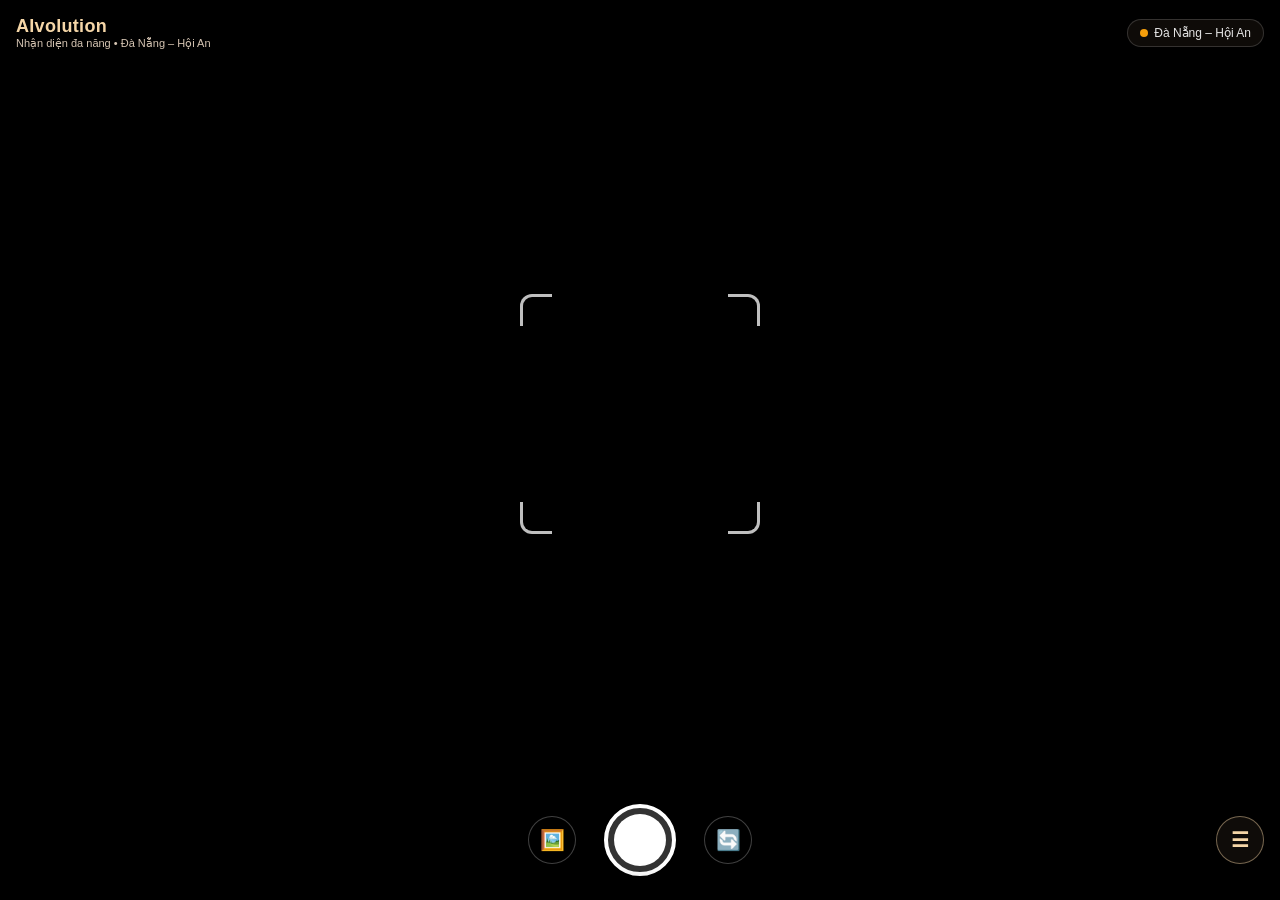
<file: index.html>
<!DOCTYPE html>
<html lang="vi">
<head>
  <meta charset="UTF-8" />
  <meta name="viewport" content="width=device-width, initial-scale=1.0, maximum-scale=1.0, user-scalable=no" />
  <title>AIvolution — Nhận diện đa năng Đà Nẵng & Hội An</title>
  <link rel="stylesheet" href="style.css" />
</head>
<body>
  <div class="camera-wrap">
    <video id="camera" autoplay playsinline muted></video>
    <canvas id="canvas" style="display: none;"></canvas>

    <div class="top-bar">
      <div class="brand">
        <h1>AIvolution</h1>
        <p>Nhận diện đa năng • Đà Nẵng – Hội An</p>
      </div>
      <div class="gps-badge">
        <span id="gpsDot" class="dot"></span>
        <span id="gpsText">Đang định vị...</span>
      </div>
    </div>

    <div class="reticle">
      <span class="tl"></span>
      <span class="tr"></span>
      <span class="bl"></span>
      <span class="br"></span>
    </div>

    <div id="statusPill" class="status-pill">⚡ Đang phân tích nhanh...</div>

    <div class="controls">
      <button class="btn-icon" id="uploadBtn" title="Chọn ảnh từ máy">🖼️</button>
      <button class="btn-capture" id="captureBtn" title="Chụp & Quét"></button>
      <button class="btn-icon" id="switchBtn" title="Đổi camera">🔄</button>
      <input type="file" id="fileInput" accept="image/*" style="display: none;" />
    </div>

    <!-- Nút Menu ở góc dưới bên phải -->
    <button class="btn-menu" id="menuBtn" title="Menu: Lịch sử, Thời tiết, Chatbot">
      ☰
      <span id="historyBadge" class="history-badge" style="display: none;">0</span>
    </button>
  </div>

  <div id="sheet" class="sheet">
    <div class="sheet-handle"></div>
    <div id="sheetContent"></div>
  </div>

  <script src="app.js?v=4"></script>
</body>
</html>
</file>
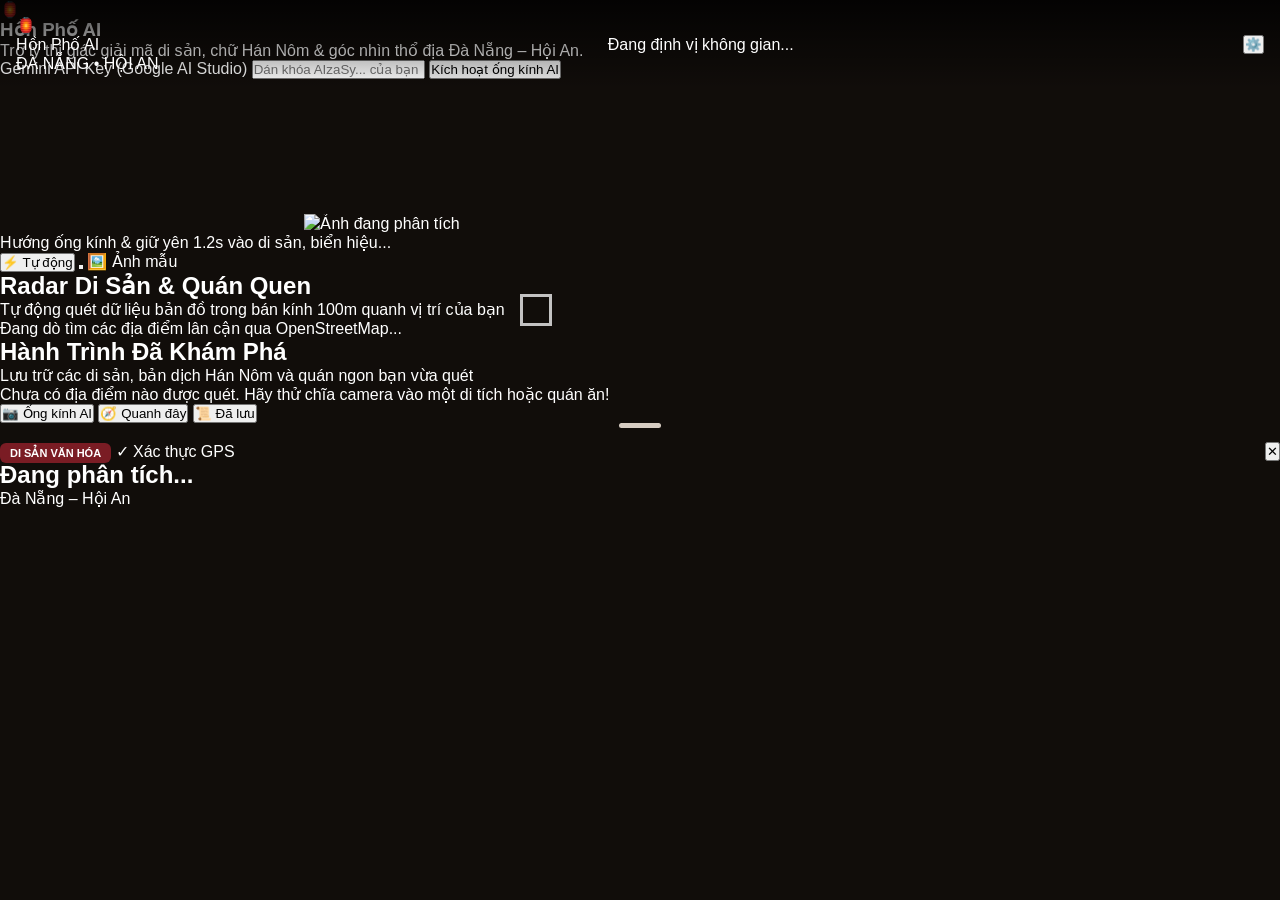
<file: main.html>
<!DOCTYPE html>
<html lang="vi">
<head>
  <meta charset="UTF-8" />
  <meta name="viewport" content="width=device-width, initial-scale=1.0, maximum-scale=1.0, user-scalable=no" />
  <title>Hồn Phố AI — Khám Phá Di Sản & Bản Địa Đà Nẵng – Hội An</title>
  <!-- Google Fonts: Playfair Display (Tiêu đề di sản) & Plus Jakarta Sans (UI hiện đại) -->
  <link rel="preconnect" href="https://fonts.googleapis.com">
  <link rel="preconnect" href="https://fonts.gstatic.com" crossorigin>
  <link href="https://fonts.googleapis.com/css2?family=Playfair+Display:ital,wght@0,600;0,700;1,600&family=Plus+Jakarta+Sans:wght@400;500;600;700&display=swap" rel="stylesheet">
  <link rel="stylesheet" href="style.css" />
</head>
<body>

  <!-- 1. Modal Cấu hình API Key -->
  <div id="setup-modal">
    <div class="modal-card">
      <div class="modal-emblem">🏮</div>
      <h3>Hồn Phố AI</h3>
      <p class="modal-sub">Trợ lý thị giác giải mã di sản, chữ Hán Nôm & góc nhìn thổ địa Đà Nẵng – Hội An.</p>
      <label class="input-label">Gemini API Key (Google AI Studio)</label>
      <input type="password" id="api-key-input" placeholder="Dán khóa AIzaSy... của bạn" />
      <button id="save-key-btn" class="primary-btn">Kích hoạt ống kính AI</button>
    </div>
  </div>

  <!-- 2. Top Header Kính Mờ -->
  <header class="top-bar">
    <div class="brand">
      <span class="brand-icon">🏮</span>
      <div>
        <div class="brand-name">Hồn Phố AI</div>
        <div class="brand-tag">ĐÀ NẴNG • HỘI AN</div>
      </div>
    </div>
    <div class="gps-pill" id="gps-status">
      <span class="gps-dot"></span>
      <span id="gps-text">Đang định vị không gian...</span>
    </div>
    <button class="icon-btn" id="open-modal-btn" title="Cài đặt API">⚙️</button>
  </header>

  <!-- 3. Khung hiển thị chính (Chuyển đổi 3 Tab) -->
  <main class="app-viewport">
    
    <!-- TAB 1: CAMERA QUÉT TỰ ĐỘNG (GOOGLE LENS) -->
    <section id="tab-camera" class="tab-view active">
      <video id="video" autoplay playsinline muted></video>
      <img id="preview-img" alt="Ảnh đang phân tích" />
      <div class="vignette-overlay"></div>

      <!-- Khung ngắm & Hiệu ứng hạt sáng Google Lens -->
      <div class="lens-overlay">
        <div class="reticle" id="reticle">
          <span></span>
          <div class="scan-line"></div>
          <div class="lens-sparkles">
            <i></i><i></i><i></i><i></i><i></i>
          </div>
        </div>
        <div class="scan-hint" id="scan-hint">
          <div class="spinner-ring" id="scan-spinner"></div>
          <span id="hint-text">Hướng ống kính & giữ yên 1.2s vào di sản, biển hiệu...</span>
        </div>
      </div>

      <!-- Thanh điều khiển Camera -->
      <div class="camera-dock">
        <button class="dock-pill active" id="auto-toggle">
          <span>⚡</span> <span id="auto-label">Tự động</span>
        </button>

        <button class="shutter-btn" id="shutter-btn" title="Quét ngay">
          <div class="shutter-inner"></div>
        </button>

        <label class="dock-pill" style="cursor:pointer;">
          <span>🖼️</span> <span>Ảnh mẫu</span>
          <input type="file" id="file-upload" accept="image/*" style="display:none" />
        </label>
      </div>
    </section>

    <!-- TAB 2: RADAR ĐỊA ĐIỂM QUANH BẠN -->
    <section id="tab-nearby" class="tab-view">
      <div class="page-container">
        <div class="page-header">
          <h2>Radar Di Sản & Quán Quen</h2>
          <p>Tự động quét dữ liệu bản đồ trong bán kính 100m quanh vị trí của bạn</p>
        </div>
        <div id="nearby-list" class="nearby-grid">
          <div class="empty-state">Đang dò tìm các địa điểm lân cận qua OpenStreetMap...</div>
        </div>
      </div>
    </section>

    <!-- TAB 3: SỔ TAY LỊCH SỬ ĐÃ QUÉT -->
    <section id="tab-history" class="tab-view">
      <div class="page-container">
        <div class="page-header">
          <h2>Hành Trình Đã Khám Phá</h2>
          <p>Lưu trữ các di sản, bản dịch Hán Nôm và quán ngon bạn vừa quét</p>
        </div>
        <div id="history-list" class="nearby-grid">
          <div class="empty-state">Chưa có địa điểm nào được quét. Hãy thử chĩa camera vào một di tích hoặc quán ăn!</div>
        </div>
      </div>
    </section>

  </main>

  <!-- 4. Bottom Navigation Bar -->
  <nav class="bottom-nav">
    <button class="nav-item active" data-target="tab-camera">
      <span class="nav-icon">📷</span>
      <span>Ống kính AI</span>
    </button>
    <button class="nav-item" data-target="tab-nearby">
      <span class="nav-icon">🧭</span>
      <span>Quanh đây</span>
    </button>
    <button class="nav-item" data-target="tab-history">
      <span class="nav-icon">📜</span>
      <span>Đã lưu</span>
    </button>
  </nav>

  <!-- 5. Bottom Sheet Kết quả Chi tiết -->
  <div id="sheet-backdrop"></div>
  <div id="result-sheet">
    <div class="sheet-handle-area" id="sheet-drag">
      <div class="sheet-handle"></div>
    </div>
    
    <div class="sheet-header">
      <div class="header-meta">
        <div class="badge-row">
          <span class="badge-type" id="res-type">DI SẢN VĂN HÓA</span>
          <span class="badge-verified">✓ Xác thực GPS</span>
        </div>
        <h2 class="place-title" id="res-title">Đang phân tích...</h2>
        <div class="place-addr" id="res-addr">Đà Nẵng – Hội An</div>
      </div>
      <button class="close-sheet" id="close-sheet-btn">✕</button>
    </div>

    <div class="sheet-body" id="sheet-body"></div>
  </div>

  <!-- Canvas ẩn xử lý khung hình -->
  <canvas id="work-canvas" style="display:none;"></canvas>
  <canvas id="diff-canvas" width="32" height="32" style="display:none;"></canvas>

  <script src="app.js"></script>
</body>
</html>
</file>
<file: style.css>
:root {
  --bg-dark: #110d0a;
  --card-bg: #faf6f0;
  --panel-bg: #ffffff;
  --accent: #7a1c24;
  --brown: #4a210d;
  --text-main: #231812;
  --text-sub: #6b5b52;
  --green-bg: #dcfce7;
  --green-text: #166534;
}

* {
  box-sizing: border-box;
  margin: 0;
  padding: 0;
  font-family: -apple-system, BlinkMacSystemFont, "Segoe UI", Roboto, sans-serif;
}

body {
  background: var(--bg-dark);
  color: #fff;
  height: 100dvh;
  overflow: hidden;
  display: flex;
  flex-direction: column;
}

/* Camera */
.camera-wrap {
  position: relative;
  flex: 1;
  width: 100%;
  overflow: hidden;
  background: #000;
}

video#camera {
  width: 100%;
  height: 100%;
  object-fit: cover;
}

/* Top Bar */
.top-bar {
  position: absolute;
  top: 0;
  left: 0;
  right: 0;
  z-index: 10;
  padding: 16px;
  display: flex;
  justify-content: space-between;
  align-items: center;
  background: linear-gradient(to bottom, rgba(0, 0, 0, 0.78), transparent);
}

.brand h1 { font-size: 18px; font-weight: 700; color: #f5d6a7; letter-spacing: 0.3px; }
.brand p { font-size: 11px; color: #d6c5b3; }

.gps-badge {
  background: rgba(20, 16, 12, 0.72);
  border: 1px solid rgba(255, 255, 255, 0.16);
  padding: 6px 12px;
  border-radius: 999px;
  font-size: 12px;
  color: #e5e5e5;
  display: flex;
  align-items: center;
  gap: 6px;
  backdrop-filter: blur(8px);
}

.dot { width: 8px; height: 8px; border-radius: 50%; background: #f59e0b; }
.dot.ready { background: #22c55e; }

/* Viewfinder */
.reticle {
  position: absolute;
  top: 46%;
  left: 50%;
  transform: translate(-50%, -50%);
  width: 240px;
  height: 240px;
  pointer-events: none;
  z-index: 5;
}
.reticle span { position: absolute; width: 32px; height: 32px; border: 3px solid rgba(255, 255, 255, 0.75); }
.reticle .tl { top: 0; left: 0; border-right: none; border-bottom: none; border-radius: 12px 0 0 0; }
.reticle .tr { top: 0; right: 0; border-left: none; border-bottom: none; border-radius: 0 12px 0 0; }
.reticle .bl { bottom: 0; left: 0; border-right: none; border-top: none; border-radius: 0 0 0 12px; }
.reticle .br { bottom: 0; right: 0; border-left: none; border-top: none; border-radius: 0 0 12px 0; }

/* Status Pill */
.status-pill {
  position: absolute;
  bottom: 115px;
  left: 50%;
  transform: translateX(-50%);
  z-index: 10;
  background: rgba(20, 16, 12, 0.85);
  color: #f5d6a7;
  padding: 8px 16px;
  border-radius: 999px;
  font-size: 13px;
  display: none;
  align-items: center;
  gap: 8px;
  border: 1px solid rgba(245, 214, 167, 0.25);
  white-space: nowrap;
}
.status-pill.show { display: flex; }

/* Controls */
.controls {
  position: absolute;
  bottom: 24px;
  left: 0;
  right: 0;
  z-index: 10;
  display: flex;
  justify-content: center;
  align-items: center;
  gap: 28px;
}

.btn-icon {
  width: 48px;
  height: 48px;
  border-radius: 50%;
  border: 1px solid rgba(255, 255, 255, 0.25);
  background: rgba(0, 0, 0, 0.55);
  color: #fff;
  font-size: 20px;
  cursor: pointer;
  display: flex;
  align-items: center;
  justify-content: center;
  backdrop-filter: blur(6px);
}

.btn-capture {
  width: 72px;
  height: 72px;
  border-radius: 50%;
  border: 4px solid #fff;
  background: rgba(255, 255, 255, 0.2);
  cursor: pointer;
  position: relative;
}
.btn-capture::after {
  content: "";
  position: absolute;
  inset: 6px;
  border-radius: 50%;
  background: #fff;
  transition: transform 0.12s ease;
}
.btn-capture:active::after { transform: scale(0.9); }

/* Nút Menu ở góc dưới bên phải */
.btn-menu {
  position: absolute;
  bottom: 36px;
  right: 16px;
  z-index: 12;
  width: 48px;
  height: 48px;
  border-radius: 50%;
  border: 1px solid rgba(245, 214, 167, 0.45);
  background: rgba(20, 16, 12, 0.78);
  color: #f5d6a7;
  font-size: 20px;
  font-weight: 700;
  cursor: pointer;
  display: flex;
  align-items: center;
  justify-content: center;
  backdrop-filter: blur(6px);
}

.history-badge {
  position: absolute;
  top: -4px;
  right: -4px;
  min-width: 18px;
  height: 18px;
  padding: 0 5px;
  border-radius: 999px;
  background: var(--accent);
  color: #fff;
  font-size: 10px;
  font-weight: 700;
  display: flex;
  align-items: center;
  justify-content: center;
  border: 1.5px solid #110d0a;
}

/* Bottom Sheet */
.sheet {
  position: fixed;
  left: 0;
  right: 0;
  bottom: 0;
  z-index: 30;
  background: var(--card-bg);
  color: var(--text-main);
  border-radius: 24px 24px 0 0;
  max-height: 86dvh;
  overflow-y: auto;
  transform: translateY(105%);
  transition: transform 0.28s ease;
  padding: 16px 18px 28px;
  box-shadow: 0 -10px 30px rgba(0, 0, 0, 0.45);
}
.sheet.open { transform: translateY(0); }

.sheet-handle { width: 42px; height: 5px; background: #d6ccc2; border-radius: 99px; margin: 0 auto 14px; }
.sheet-header { display: flex; justify-content: space-between; align-items: flex-start; gap: 10px; }

.badges { display: flex; gap: 8px; flex-wrap: wrap; margin-bottom: 8px; }
.badge-type { background: var(--accent); color: #fff; font-size: 11px; font-weight: 700; padding: 4px 10px; border-radius: 6px; text-transform: uppercase; }
.badge-live { background: var(--green-bg); color: var(--green-text); font-size: 11px; font-weight: 700; padding: 4px 10px; border-radius: 6px; }
.btn-close { width: 32px; height: 32px; border-radius: 50%; border: 1px solid #e2d9ce; background: #fff; color: #333; font-size: 16px; cursor: pointer; flex-shrink: 0; }

.title { font-size: 22px; font-weight: 800; line-height: 1.25; margin-bottom: 6px; color: #1a120d; }
.meta { font-size: 13px; color: var(--text-sub); margin-bottom: 14px; line-height: 1.4; }

.action-row { display: flex; flex-direction: column; gap: 10px; margin-bottom: 16px; }
.btn-primary {
  width: 100%;
  padding: 13px 16px;
  border-radius: 12px;
  border: none;
  background: var(--brown);
  color: #fff;
  font-size: 15px;
  font-weight: 600;
  cursor: pointer;
  display: flex;
  align-items: center;
  justify-content: center;
  gap: 8px;
  text-decoration: none;
}

.ai-map-btn {
  display: flex;
  align-items: center;
  justify-content: center;
  gap: 8px;
  width: 100%;
  padding: 13px 16px;
  border-radius: 12px;
  border: 1px solid #d4c5b5;
  background: #ffffff;
  color: var(--brown);
  font-size: 15px;
  font-weight: 700;
  text-decoration: none;
}

.card, .ai-product-card {
  background: var(--panel-bg);
  border: 1px solid #ebe3d9;
  border-radius: 16px;
  padding: 14px 16px;
  margin-bottom: 12px;
}
.card h3, .ai-product-card h4 { font-size: 14px; font-weight: 700; color: var(--accent); margin-bottom: 8px; display: flex; align-items: center; gap: 6px; }
.card p, .ai-product-card p { font-size: 14px; line-height: 1.6; color: #2d221c; margin-bottom: 6px; }
.card p:last-child, .ai-product-card p:last-child { margin-bottom: 0; }

.review-item { background: #f8f5f0; border-radius: 10px; padding: 10px 12px; margin-top: 8px; font-size: 13px; line-height: 1.5; color: #332720; }
.tag-local { display: inline-block; background: #166534; color: #fff; font-size: 10px; font-weight: 700; padding: 2px 6px; border-radius: 4px; margin-right: 6px; }
.error-box { color: #991b1b; background: #fee2e2; padding: 12px; border-radius: 12px; font-size: 13px; line-height: 1.5; }

/* Menu Tabs */
.menu-tabs {
  display: grid;
  grid-template-columns: repeat(3, 1fr);
  gap: 8px;
  margin: 12px 0 16px;
  background: #efe7dc;
  padding: 5px;
  border-radius: 14px;
}

.menu-tab {
  border: none;
  background: transparent;
  padding: 9px 6px;
  border-radius: 10px;
  font-size: 13px;
  font-weight: 700;
  color: var(--text-sub);
  cursor: pointer;
}

.menu-tab.active {
  background: #fff;
  color: var(--accent);
  box-shadow: 0 2px 6px rgba(0, 0, 0, 0.08);
}

/* History */
.history-top { display: flex; justify-content: space-between; align-items: center; margin-bottom: 12px; }
.btn-clear-all { background: #fee2e2; color: #991b1b; border: none; padding: 6px 12px; border-radius: 8px; font-size: 12px; font-weight: 600; cursor: pointer; }
.history-list { display: flex; flex-direction: column; gap: 10px; }
.history-item { display: flex; align-items: center; gap: 12px; background: #fff; border: 1px solid #ebe3d9; border-radius: 14px; padding: 10px; cursor: pointer; }
.history-thumb { width: 54px; height: 54px; border-radius: 10px; object-fit: cover; background: #eee; flex-shrink: 0; }
.history-info { flex: 1; min-width: 0; }
.history-name { font-size: 15px; font-weight: 700; color: #1a120d; white-space: nowrap; overflow: hidden; text-overflow: ellipsis; }
.history-sub { font-size: 12px; color: var(--text-sub); margin-top: 3px; }
.btn-del-item { width: 30px; height: 30px; border-radius: 8px; border: none; background: #f5efe6; color: #7a1c24; font-size: 14px; cursor: pointer; flex-shrink: 0; }
.history-empty { text-align: center; padding: 28px 12px; color: var(--text-sub); font-size: 14px; }

/* Weather */
.weather-hero {
  background: linear-gradient(135deg, #4a210d, #7a1c24);
  color: #fff;
  border-radius: 18px;
  padding: 18px;
  margin-bottom: 12px;
  display: flex;
  justify-content: space-between;
  align-items: center;
}
.weather-temp { font-size: 38px; font-weight: 800; line-height: 1; }
.weather-desc { font-size: 14px; color: #f5d6a7; margin-top: 6px; }
.weather-icon { font-size: 46px; }

.weather-grid {
  display: grid;
  grid-template-columns: repeat(3, 1fr);
  gap: 8px;
  margin-bottom: 12px;
}
.weather-stat {
  background: #fff;
  border: 1px solid #ebe3d9;
  border-radius: 12px;
  padding: 10px;
  text-align: center;
}
.weather-stat .val { font-size: 16px; font-weight: 800; color: var(--text-main); }
.weather-stat .lbl { font-size: 11px; color: var(--text-sub); margin-top: 3px; }

.verdict-box {
  border-radius: 14px;
  padding: 14px;
  font-size: 14px;
  line-height: 1.55;
  font-weight: 500;
}
.verdict-good { background: #dcfce7; color: #166534; border: 1px solid #bbf7d0; }
.verdict-warn { background: #fef3c7; color: #92400e; border: 1px solid #fde68a; }
.verdict-bad { background: #fee2e2; color: #991b1b; border: 1px solid #fecaca; }

/* Chatbot */
.chat-box {
  background: #fff;
  border: 1px solid #ebe3d9;
  border-radius: 16px;
  padding: 12px;
  height: 320px;
  overflow-y: auto;
  display: flex;
  flex-direction: column;
  gap: 10px;
  margin-bottom: 10px;
}
.chat-msg {
  max-width: 86%;
  padding: 10px 13px;
  border-radius: 14px;
  font-size: 14px;
  line-height: 1.5;
  white-space: pre-wrap;
}
.chat-msg.user {
  align-self: flex-end;
  background: var(--brown);
  color: #fff;
  border-bottom-right-radius: 4px;
}
.chat-msg.bot {
  align-self: flex-start;
  background: #f5efe6;
  color: var(--text-main);
  border-bottom-left-radius: 4px;
}
.chat-form {
  display: flex;
  gap: 8px;
}
.chat-input {
  flex: 1;
  padding: 12px 14px;
  border-radius: 12px;
  border: 1px solid #d4c5b5;
  font-size: 14px;
  outline: none;
  background: #fff;
}
.chat-send {
  padding: 0 18px;
  border-radius: 12px;
  border: none;
  background: var(--accent);
  color: #fff;
  font-size: 14px;
  font-weight: 700;
  cursor: pointer;
}
</file>
